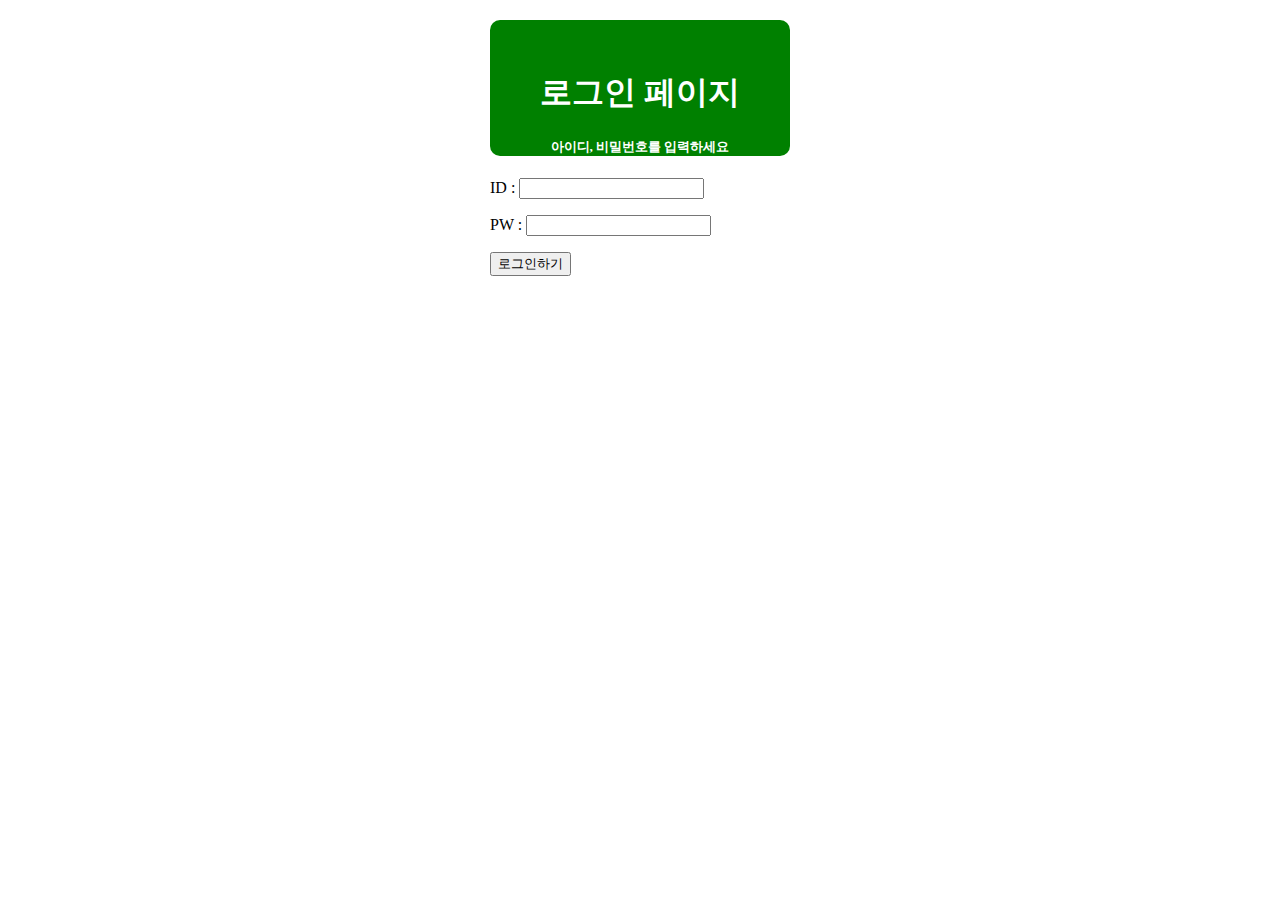
<file: login.html>
<!DOCTYPE html>
<html lang="en">

<head>
    <meta charset="UTF-8">
    <meta http-equiv="X-UA-Compatible" content="IE=edge">
    <meta name="viewport" content="width=device-width, initial-scale=1.0">
    <title>Document</title>
    <style>
        .mytitle {
            background-color: green;

            width: 300px;

            border-radius: 10px;
            color: white;

            text-align: center;

            padding: 30px 0px 0px 0px;

            background-image: url('https://www.ancient-origins.net/sites/default/files/field/image/Agesilaus-II-cover.jpg');
            background-position: center;
            background-size: cover;
        }

        .wrap {
            width: 300px;
            margin: 20px auto 0px auto;
        }
    </style>
</head>

<body>
    <div class="wrap">
        <div class="mytitle">
            <h1>로그인 페이지</h1>
            <h5>아이디, 비밀번호를 입력하세요</h5>
        </div>
        <p>ID : <input type="text" /></p>
        <p>PW : <input type="text" /></p>
        <button>로그인하기</button>
    </div>
</body>

</html>
</file>
